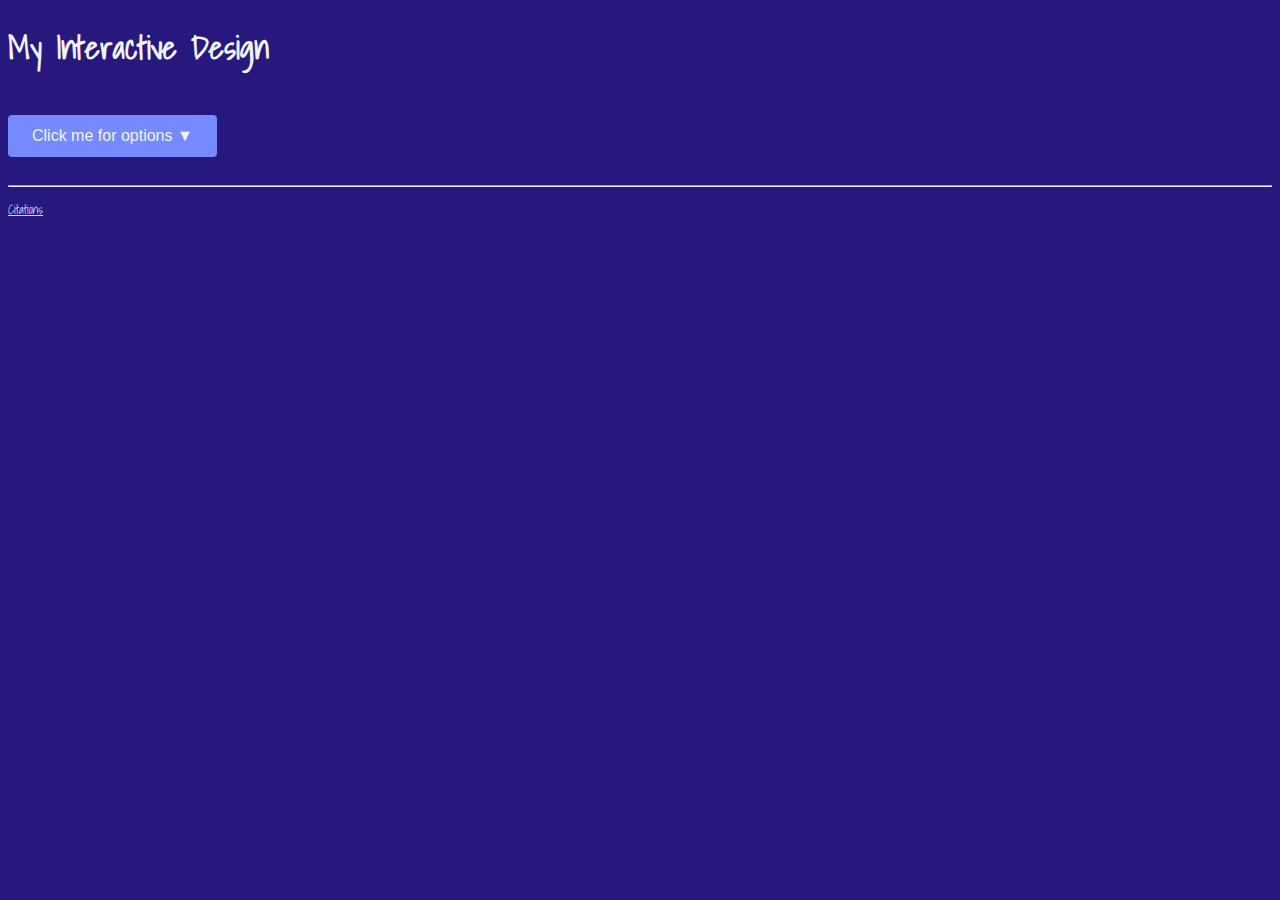
<file: index.html>
<!DOCTYPE html>
<html lang="en">
  <head>
    <meta charset="utf-8" />
    <meta name="viewport" content="width=device-width, initial-scale=1" />
    <meta
      name="description"
      content="A simple choose your own adventure game."
    />
    <title>My Choose-Your-Own Adventure!</title>
    <link rel="stylesheet" type="text/css" href="styles.css" />
    <!-- Google Font: Shadows Into Light -->
    <link href="https://fonts.googleapis.com/css2?family=Shadows+Into+Light&display=swap" rel="stylesheet">
    <base href="./" />
  </head>
  <body>
    <h1>My Interactive Design</h1>
   
    <!-- Dropdown menu created with AI assistance -->
    <div class="dropdown-container">
      <button id="dropdown-button" class="dropdown-button">
        Click me for options ▼
      </button>
      <div id="dropdown-menu" class="dropdown-menu">
        <a href="#" class="dropdown-item">Option 1</a>
        <a href="#" class="dropdown-item">Option 2</a>
        <a href="#" class="dropdown-item">Option 3</a>
        <a href="#" class="dropdown-item">Option 4</a>
      </div>
    </div>
    <!-- End AI-generated dropdown menu -->

    <!-- "Wrong Choice" text that animates across the screen (AI-generated) -->
    <div id="wrong-choice-text" class="wrong-choice">Wrong Choice!</div>
    <!-- End AI-generated animation element -->

    <!-- Content area for Option 2 (Bowline knot info) - AI-generated -->
    <div id="bowline-content" class="bowline-content hidden">
      <h2>The Bowline (Fixed Loop) Knot</h2>
      <pre class="ascii-art">
     Fixed Loop (Bowline)
     
          Working End
                 |
                 v
         ________|________
        /                 \
       |      Main Line    |
       |                   |
       |    /------Loop    |
       |   /      (fixed)  |
       |  /               /
       | /_______________/
       |
       |---- Used for tying onto objects
       |---- Creates a loop that won't slip
       |---- Essential for climbing & sailing
      </pre>
      
      <h3>How the Bowline Works:</h3>
      <p>
        The Bowline creates a <strong>fixed loop</strong> at the end of a rope. 
        Unlike a slip knot, the loop will not tighten or loosen - it stays the 
        same size. This makes it perfect for:
      </p>
      <ul>
        <li>Tying a rope to a ring or post</li>
        <li>Creating a loop for climbing</li>
        <li>Securing sails on boats</li>
        <li>Any situation where you need a dependable, fixed loop</li>
      </ul>

      <h3>How to Tie a Bowline:</h3>
      <ol>
        <li><strong>Make a small loop</strong> in the main part of the rope (not the end)</li>
        <li><strong>Thread the working end</strong> (the loose end) up through the loop</li>
        <li><strong>Wrap it around the main line</strong> behind and back down</li>
        <li><strong>Push it back through the loop</strong> from the same side it came up</li>
        <li><strong>Pull tight</strong> on the working end and main line</li>
        <li>The loop at the top is now your <strong>fixed, non-slip loop</strong></li>
      </ol>

      <p><strong>Tip:</strong> A common saying is "The rabbit comes out of the hole, 
      around the tree, and back down the hole" - this describes the motion of the rope!</p>

      <button id="close-bowline" class="close-button">Close</button>
    </div>
    <!-- End Bowline content -->

    <!-- Content area for Option 3 (Sheet Bend info) - AI-generated -->
    <div id="buntline-content" class="buntline-content hidden">
      <h2>The Sheet Bend (Joining Knot)</h2>
      <pre class="ascii-art">
    Sheet Bend (Joining Knot)

      Short End    Long End
          \          /
           \        /
            \______/  <-- bend in the long rope
             \    /
              \  /  <-- short rope tucks under and around
               \/
               /\
              /  \
             /____\
    (Short rope joined to long rope)
      </pre>

      <h3>How the Sheet Bend Works:</h3>
      <p>
        The Sheet Bend is used to join two ropes of the same or different
        thickness. It works by making a simple bend in one rope and then
        passing the end of the second rope through and around that bend.
        When tightened, the ropes pinch together and hold securely under
        tension. It's especially good for tying ropes of different diameters.
      </p>

      <h3>How to Tie a Sheet Bend:</h3>
      <ol>
        <li><strong>Form a simple bend</strong> (a U-shape) with the thicker or
            main rope; hold the bend so the ends point away from you.</li>
        <li><strong>Pass the working end</strong> of the second (shorter) rope
            up through the bend from behind.</li>
        <li><strong>Wrap it around</strong> the outside of the bend once, then
            tuck it under where it came through.</li>
        <li><strong>Pull both standing ends</strong>—the knot will snug up and
            hold. For extra security, use a Double Sheet Bend by wrapping the
            short end around the bend twice before tucking.</li>
      </ol>

      <p><strong>Tip:</strong> Use a Double Sheet Bend when the ropes are
      very different thicknesses or when extra security is needed.</p>

      <button id="close-buntline" class="close-button">Close</button>
    </div>
    <!-- End Sheet Bend content (re-uses Buntline container id) -->

    <hr />
    <small>
      <a href="citations.html">Citations</a>
    </small>
  </body>
  <script src="script.js"></script>
</html>
</file>
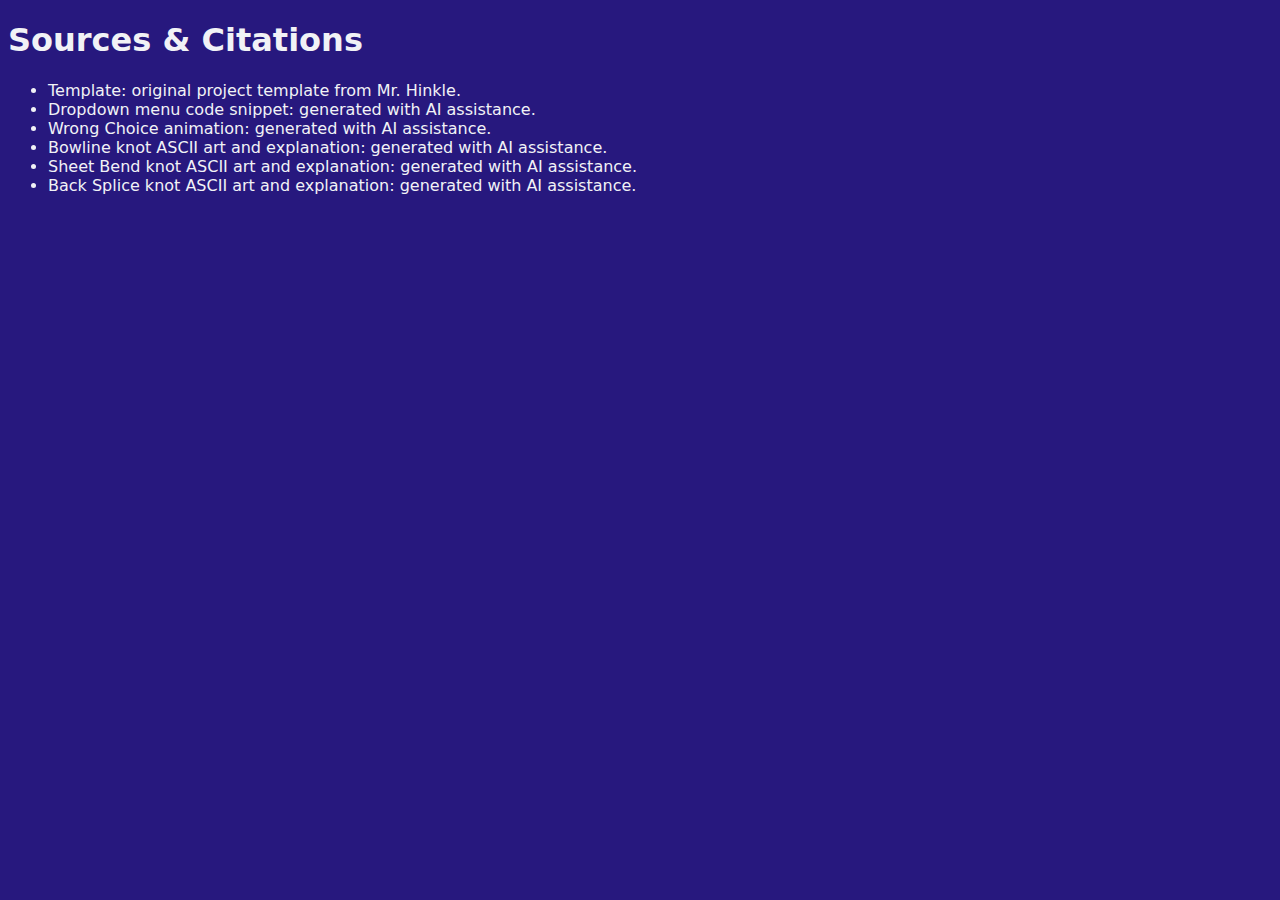
<file: citations.html>
<!DOCTYPE html>
<html lang="en">
  <head>
    <meta charset="utf-8" />
    <meta name="viewport" content="width=device-width, initial-scale=1" />
    <meta
      name="description"
      content="A simple choose your own adventure game."
    />
    <title>My Choose-Your-Own Adventure!</title>
    <link rel="stylesheet" type="text/css" href="styles.css" />
    <base href="./" />
  </head>
  <body>
    <h1>Sources &amp; Citations</h1>
    <ul>
      <li>Template: original project template from Mr. Hinkle.</li>
      <!-- List any other sources you used as you worked on 
       the project, including giving credit for images, etc. -->
      <li>Dropdown menu code snippet: generated with AI assistance.</li>
      <li>Wrong Choice animation: generated with AI assistance.</li>
      <li>Bowline knot ASCII art and explanation: generated with AI assistance.</li>
      <li>Sheet Bend knot ASCII art and explanation: generated with AI assistance.</li>
      <li>Back Splice knot ASCII art and explanation: generated with AI assistance.</li>
    </ul>
  </body>
</html>
</file>
<file: styles.css>
/* AI-generated dropdown menu styles start here */

/* Container for the dropdown to keep things organized */
.dropdown-container {
  position: relative;
  display: inline-block;
  margin: 20px 0;
}

/* The button that you click to open/close the menu */
.dropdown-button {
  /* Make the whole button use the third box color, keep text light */
  background-color: var(--third-bg);
  color: var(--text);
  padding: 12px 24px;
  font-size: 16px;
  border: none;
  border-radius: 4px;
  cursor: pointer;
  transition: background-color 0.3s;
}

/* When you hover over the button, make it darker */
.dropdown-button:hover {
  background-color: #5C6EF8; /* slightly darker/lifted shade of --third-bg */
}

/* The menu that contains all the options */
.dropdown-menu {
  /* Start hidden - display: none means it's not visible */
  display: none;
  /* Position it right below the button */
  position: absolute;
  /* third box background per user request */
  background-color: var(--third-bg);
  min-width: 200px;
  box-shadow: 0px 8px 16px rgba(0, 0, 0, 0.2);
  padding: 12px 0;
  z-index: 1;
  border-radius: 4px;
  top: 100%;
  left: 0;
}

/* When the menu has the "show" class, display it */
.dropdown-menu.show {
  display: block;
}

/* Each clickable option in the dropdown menu */
.dropdown-item {
  color: #F1F2F6; /* ensure contrast with dark dropdown */
  padding: 12px 16px;
  text-decoration: none;
  display: block;
  cursor: pointer;
  transition: background-color 0.2s;
}

/* When you hover over an option, highlight it */
.dropdown-item:hover {
  background-color: rgba(241,242,246,0.08); /* subtle hover on dark bg */
}

/* Global theme variables and base styles (user requested defaults) */
:root {
  --bg: #27187E;    /* default background color */
  --text: #F1F2F6;  /* default text color */
  --bowline-bg: #FFA139; /* Bowline box color */
  --buntline-bg: #17173A; /* Sheet Bend (buntline-content) original color */
  --backsplice-bg: #600A0A; /* Back Splice specific box color */
  --third-bg: #758BFD; /* third box color (dropdown) */
}

/* Apply global background and text color */
body {
  background-color: var(--bg);
  color: var(--text);
  /* Use the requested Google font, fall back to cursive then system fonts */
  font-family: 'Shadows Into Light', cursive, system-ui, -apple-system, "Segoe UI", Roboto, "Helvetica Neue", Arial;
}

/* Ensure links and small elements remain readable */
a { color: #D0D5FA; }


/* AI-generated dropdown menu styles end here */

/* AI-generated "Wrong Choice" animation styles start here */
/* Student prompt was: Make "Wrong Choice" text move across the bottom
   of the screen when Option 1 is clicked */

/* The "Wrong Choice" text element */
.wrong-choice {
  /* Position it at the bottom of the screen */
  position: fixed;
  bottom: 20px;
  left: -200px; /* Start off the left side of the screen */
  font-size: 24px;
  font-weight: bold;
  color: red;
  white-space: nowrap; /* Keep text on one line */
  z-index: 100; /* Make sure it's on top of other elements */
}

/* This is the animation that makes the text move */
@keyframes slide-across {
  0% {
    /* Start position: off the left side */
    left: -200px;
    opacity: 1; /* Fully visible */
  }
  100% {
    /* End position: off the right side */
    left: 100vw; /* vw = view width, so this is off screen right */
    opacity: 1; /* Still visible while moving */
  }
}

/* When the "animate" class is added, play the animation */
.wrong-choice.animate {
  animation: slide-across 2s linear forwards;
  /* 2s = takes 2 seconds to complete
     linear = moves at the same speed the whole time
     forwards = stays in the final position after animation ends */
}

/* AI-generated "Wrong Choice" animation styles end here */

/* AI-generated Bowline knot content styles start here */
/* Student prompt was: Display ASCII art and information about Bowline knots */

/* The container for Bowline information */
.bowline-content {
  /* Original Bowline box color #FF961F with light text */
  background-color: #FF961F;
  border: 2px solid #E07E1A;
  border-radius: 8px;
  padding: 30px;
  margin: 20px 0;
  max-width: 800px;
  color: #F1F2F6;
}

/* Hide the content by default */
.bowline-content.hidden {
  display: none;
}

/* Style for the ASCII art section used by Bowline */
.bowline-content .ascii-art {
  /* Bowline-specific ASCII art uses monospace to preserve alignment */
  background-color: #E07E1A;
  border: 1px solid rgba(241,242,246,0.2);
  padding: 15px;
  border-radius: 4px;
  font-family: "Courier New", monospace;
  font-size: 14px;
  overflow-x: auto;
  margin: 15px 0;
  line-height: 1.4;
  color: #F1F2F6;
}

/* Headings inside the Bowline content */
.bowline-content h2 {
  color: #F1F2F6;
  border-bottom: 3px solid rgba(241,242,246,0.2);
  padding-bottom: 10px;
  margin-top: 0;
}

.bowline-content h3 {
  color: #F1F2F6;
  margin-top: 20px;
}

/* Paragraphs and lists inside */
.bowline-content p,
.bowline-content ul,
.bowline-content ol {
  line-height: 1.6;
  color: #F1F2F6;
}

.bowline-content ul,
.bowline-content ol {
  margin: 15px 0;
  padding-left: 25px;
}

.bowline-content li {
  margin: 8px 0;
}

/* The close button */
.close-button {
  background-color: #e74c3c;
  color: white;
  padding: 10px 20px;
  border: none;
  border-radius: 4px;
  cursor: pointer;
  font-size: 14px;
  margin-top: 20px;
  transition: background-color 0.3s;
}

.close-button:hover {
  background-color: #c0392b;
}

/* AI-generated Bowline knot content styles end here */

/* Close button specifically for the Bowline (Option 2) */
#close-bowline {
  background-color: #FF961F; /* restored original color */
  color: var(--text); /* ensure text inside is the light color */
  border: none;
}

#close-bowline:hover {
  background-color: #E07E1A; /* slightly darker on hover */
}

/* AI-generated Buntline knot content styles start here */
/* Student prompt was: Display ASCII art and information about Buntline knots */

/* The container for Buntline information */
.buntline-content {
  background-color: var(--buntline-bg);
  border: 2px solid rgba(255,255,255,0.06);
  border-radius: 8px;
  padding: 30px;
  margin: 20px 0;
  max-width: 800px;
  color: var(--text); /* make all text inside this box the requested light color */
}

/* Hide the content by default */
.buntline-content.hidden {
  display: none;
}

/* Headings inside the Buntline content */
.buntline-content h2 {
  color: var(--text);
  border-bottom: 3px solid rgba(241,242,246,0.06);
  padding-bottom: 10px;
  margin-top: 0;
}

.buntline-content h3 {
  color: var(--text);
  margin-top: 20px;
}

/* Paragraphs and lists inside */
.buntline-content p,
.buntline-content ul,
.buntline-content ol {
  line-height: 1.6;
  color: var(--text);
}

.buntline-content ul,
.buntline-content ol {
  margin: 15px 0;
  padding-left: 25px;
}

.buntline-content li {
  margin: 8px 0;
}

/* ASCII art in Buntline section */
.buntline-content .ascii-art {
  background-color: rgba(255,255,255,0.03);
  border: 1px solid rgba(255,255,255,0.04);
  color: var(--text);
  padding: 12px;
  border-radius: 4px;
  font-family: 'Shadows Into Light', cursive, system-ui;
  font-size: 18px;
}

/* AI-generated Buntline knot content styles end here */

/* Back Splice specific background override so Sheet Bend keeps original color */
#backsplice-content {
  background-color: var(--backsplice-bg);
  color: var(--text);
}

/* Close button specifically for the Buntline (Option 3 / The Sheet Bend) */
#close-buntline {
  background-color: #D4751A; /* darker orange */
  color: var(--text);
  border: none;
  padding: 10px 20px;
  border-radius: 4px;
  cursor: pointer;
}

#close-buntline:hover {
  background-color: #B85F14; /* even darker orange on hover */
}
</file>
